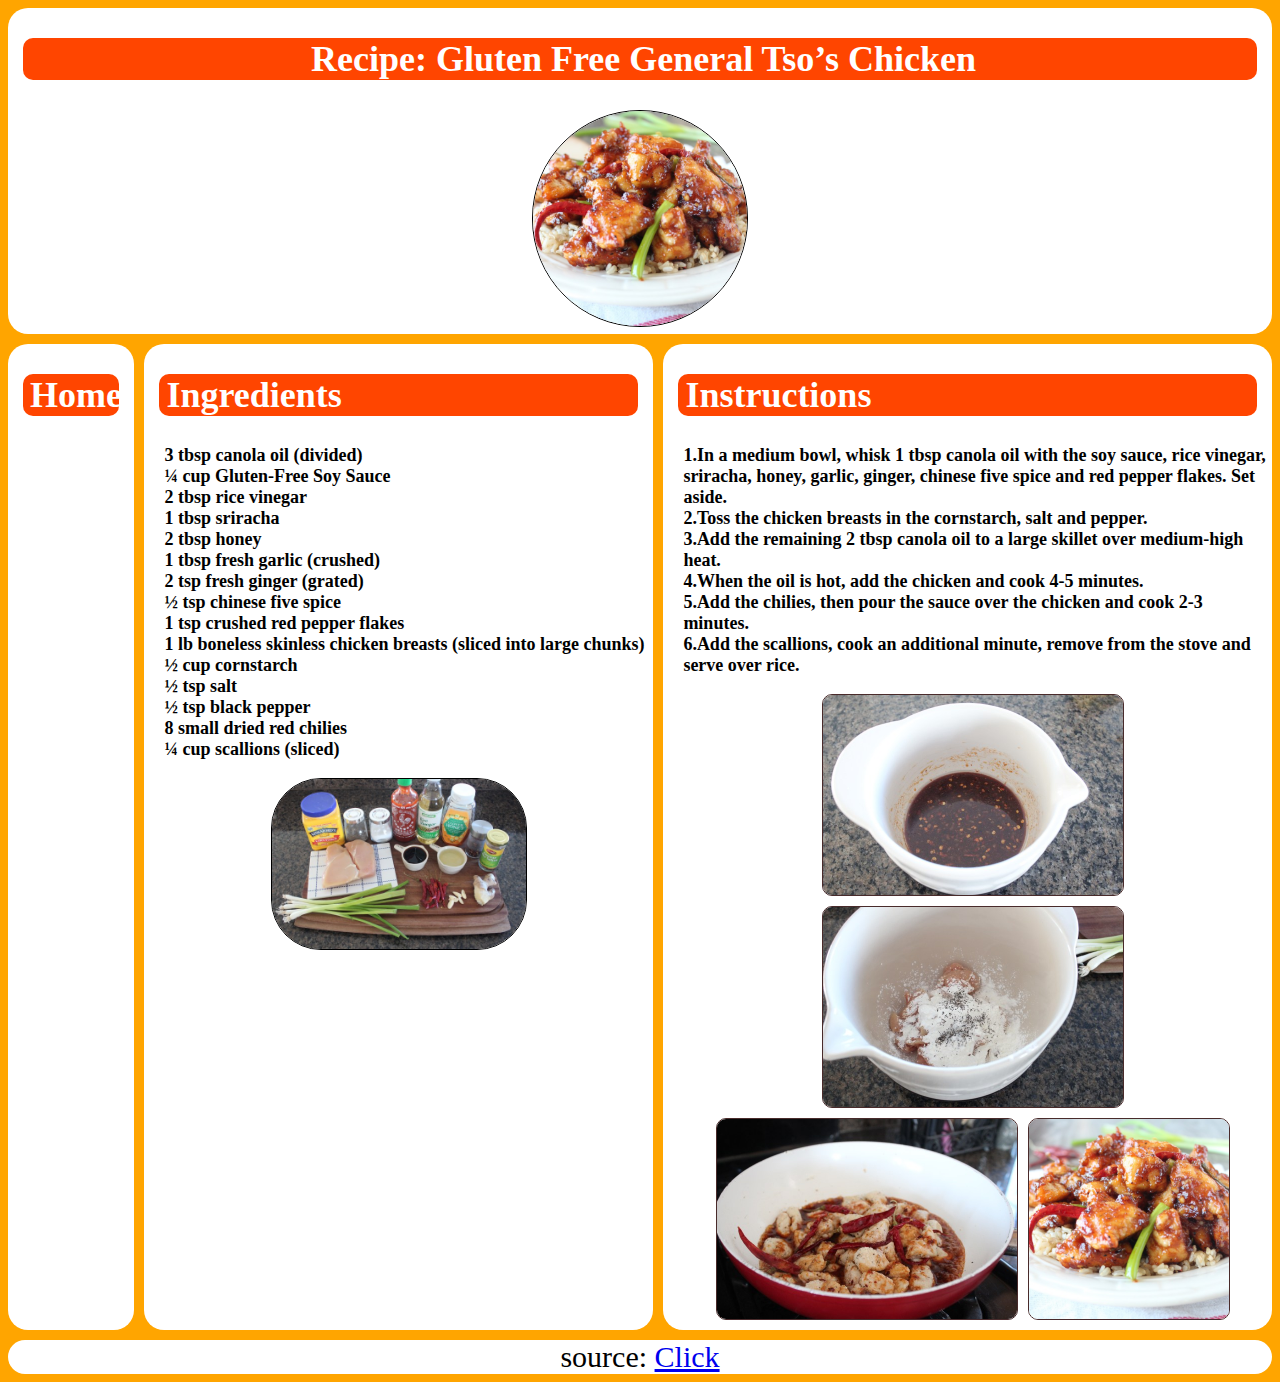
<file: assignment4.html>
<!DOCTYPE html>
<html>
<head>
	<meta charset='utf-8'>
	<meta http-equiv='X-UA-Compatible' content='IE=edge'>
	<title>Page Title</title>
	<meta name='viewport' content='width=device-width, initial-scale=1'>
	<link rel='stylesheet' type='text/css' media='screen' href='main11.css'>
	<link href="https://fonts.googleapis.com/css?family=Kanit&display=swap" rel="stylesheet">
	<script src='main.js'></script>
</head>
<body>
	<div class="grid-container">
        <div id="header"><h2>Recipe: Gluten Free General Tso’s Chicken</h2>
			<div class="center"><img id="chicken-head"src="pic/chicken-5.jpg"></div>
		</div>
        <div id="main1"><h2>Home</h2></div>
        <div id="main2"><h2>Ingredients</h2> 
			<h3>
			3 tbsp canola oil (divided)<br>
			¼ cup Gluten-Free Soy Sauce<br>
			2 tbsp rice vinegar<br>
			1 tbsp sriracha<br>
			2 tbsp honey<br>
			1 tbsp fresh garlic (crushed)<br>
			2 tsp fresh ginger (grated)<br>
			½ tsp chinese five spice<br>
			1 tsp crushed red pepper flakes<br>
			1 lb boneless skinless chicken breasts (sliced into large chunks)<br>
			½ cup cornstarch<br>
			½ tsp salt<br>
			½ tsp black pepper<br>
			8 small dried red chilies<br>
			¼ cup scallions (sliced)</h3>
			<div class="center"><img id="chicken-1"src="pic/chicken-1.jpg"></div>
		</div>
        <div id="right"><h2>Instructions</h2>
			<h3>
			1.In a medium bowl, whisk 1 tbsp canola oil with the soy sauce, rice vinegar, sriracha, honey, garlic, ginger, chinese five spice and red pepper flakes. Set aside. <br>
		
			2.Toss the chicken breasts in the cornstarch, salt and pepper.<br>
			3.Add the remaining 2 tbsp canola oil to a large skillet over medium-high heat.<br>
		
			4.When the oil is hot, add the chicken and cook 4-5 minutes.<br>
			5.Add the chilies, then pour the sauce over the chicken and cook 2-3 minutes.<br>
		
			6.Add the scallions, cook an additional minute, remove from the stove and serve over rice.</h3>
			<div class="flex_container"> 
				 <img src="pic/chicken-2.jpg"> 
				 <img src="pic/chicken-3.jpg"> 
				 <img src="pic/chicken-4.jpg"> 
				 <img src="pic/chicken-7.jpg"> 

				
				
			</div>
		</div>
        <div id="footer">source: <a href="https://whitneybond.com/gluten-free-general-tsos-chicken/">Click</a></div>
	</div>

	
	
</body>
</html>
</file>
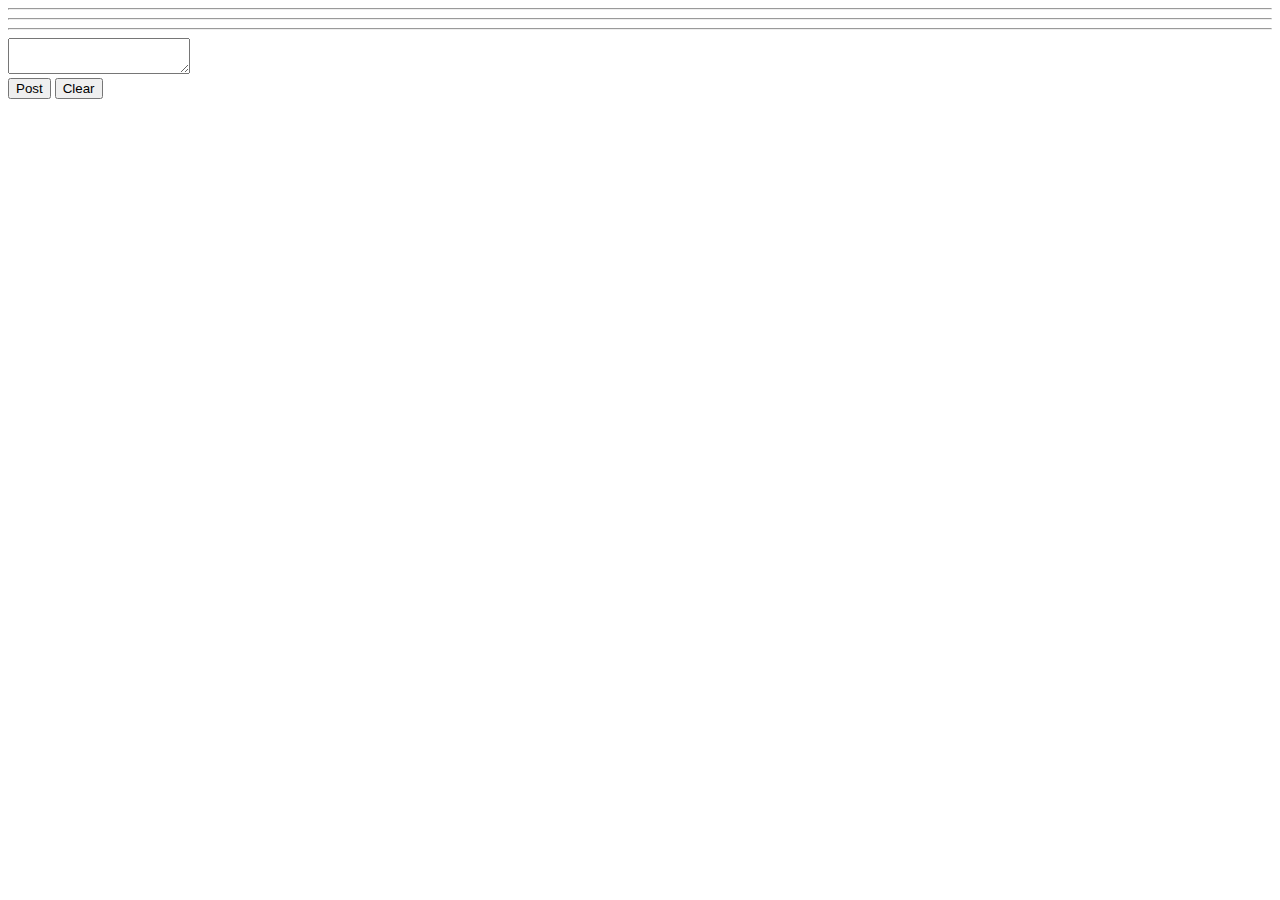
<file: assignment5.html>
<!DOCTYPE html>
<html>
<head>
	<meta charset='utf-8'>
	<meta http-equiv='X-UA-Compatible' content='IE=edge'>
	<title>Blogger</title>
	<meta name='viewport' content='width=device-width, initial-scale=1'>
	<link rel='stylesheet' type='text/css' media='screen' href='main.css'>
	<script src='main.js'></script>
</head>
<body>
	<div id="post1"></div>
	<hr>
	<div id="reply1"></div>
	<hr>
	<div id="reply2"></div>
	<hr>
	<textarea name="text1" id="text1"></textarea> 
	<br/>
	<button type="button" onclick="postFunction()">Post</button>
	<button type="button" onclick="clearFunction()">Clear</button>
	
</body>
</html>
</file>
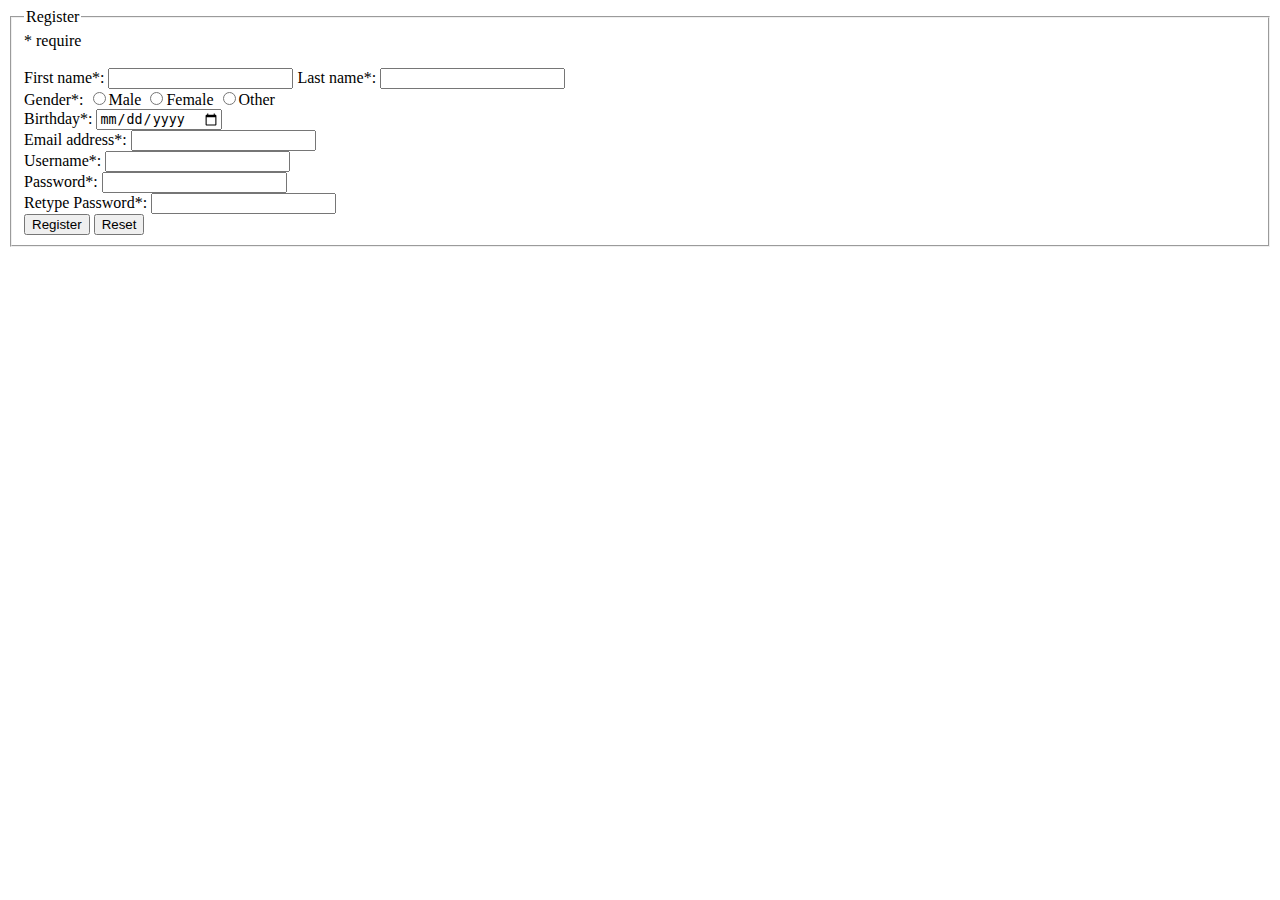
<file: assignment6.html>
<!DOCTYPE html>
<html>
<head>
	<meta charset='utf-8'>
	<meta http-equiv='X-UA-Compatible' content='IE=edge'>
	<title>Page Title</title>
	<meta name='viewport' content='width=device-width, initial-scale=1'>
	<link rel='stylesheet' type='text/css' media='screen' href='main.css'>
	<script src='register.js'></script>
</head>
<body>
	<form name="myForm" id="myForm" action="login.html">
		<fieldset>
			<legend>Register</legend>
			<span>* require</span> <br>
			<span id="errormsg"></span> <br>
			First name*: 
			<input type="text" name="firstname" >
			Last name*: 
			<input type="text" name="lastname" >
			<br>
			Gender*: 
			<input type="radio" name="gender" value="male" >Male
			<input type="radio" name="gender" value="female" >Female
			<input type="radio" name="gender" value="female" >Other
			<br>
			Birthday*: 
			<input type="date" name="bday" value="" >
			<br>
			Email address*: 
			<input type="email" name="email" >
			<br>
			Username*: 
			<input type="text" name="username" >
			<br>
			Password*: 
			<input type="password" name="password" >
			<br>
			Retype Password*: 
			<input type="password" name="repassword" >
			<br>
			<input type="submit" value="Register">
			<input type="reset" value="Reset">
		</fieldset>
	</form>
</body>
</html>
</file>
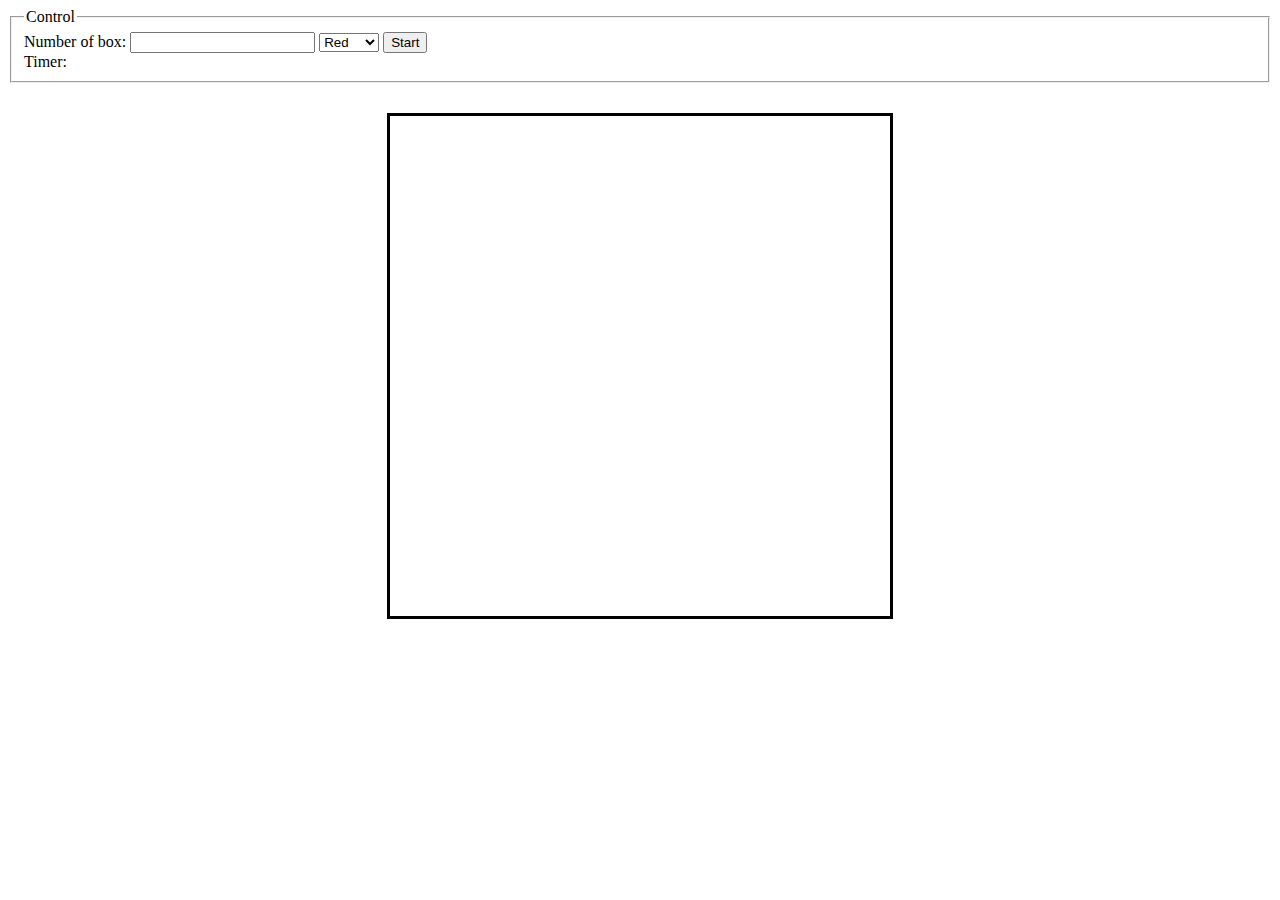
<file: assignment7.html>
<!DOCTYPE html>
<html>
	<head>
		<meta charset="UTF-8">
		<title>Square game</title>
		<script type="text/javascript" src="game.js"></script>
		<link rel="stylesheet" type="text/css" href="game.css">
	</head>
	<body>
		<!-- these codes were adapted from https://courses.cs.washington.edu/courses/cse154/17sp/lecture/more-dom/code/squares.html  -->

		<fieldset>
			<legend>Control</legend>
			Number of box: 
			<input type="text" name="numbox" id="numbox">
			<select name="color" id = "color">
  				<option value="red">Red</option>
  				<option value="blue">Blue</option>
  				<option value="green">Green</option>
			</select>
			<button id="start">Start</button>
			<div id="timerClock"> Timer:
				<div id="clock"></div>
			</div>
		</fieldset>

		
		

		<div id="squares-container">
			<div id="squares-layer"></div>
		</div>
	
	</body>
</html>
</file>
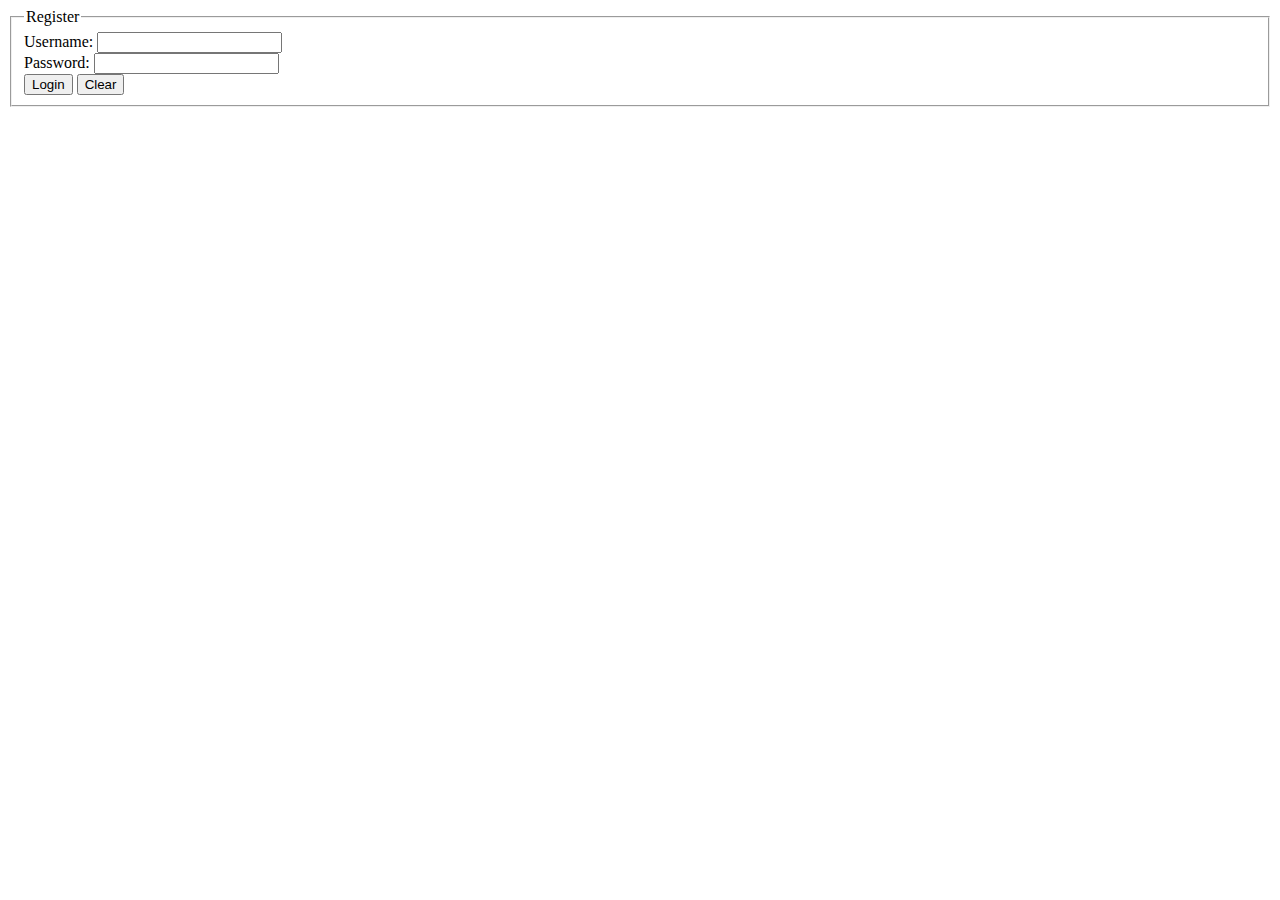
<file: login.html>
<!DOCTYPE html>
<html>
<head>
	<meta charset='utf-8'>
	<meta http-equiv='X-UA-Compatible' content='IE=edge'>
	<title>Page Title</title>
	<meta name='viewport' content='width=device-width, initial-scale=1'>
	<link rel='stylesheet' type='text/css' media='screen' href='main.css'>
	<script src='login.js'></script>
</head>
<body>
	<form name="myLogin" id = "myLogin">
		<fieldset>
			<legend>Register</legend>
			Username: 
			<input type="text" name="username" id="username">
			<br>
			Password: 
			<input type="password" name="password">
			<br>
			<input type="submit" value="Login">
			<input type="reset" value="Clear">
		</fieldset>
	</form>
</body>
</html>
</file>
<file: main11.css>
body{
	font-family: 'Times New Roman', Georgia;
	background-color:orange;
}

h2{
	margin-left: 15px;
	font-size: larger;
	background-color: orangered;
	color:white;
	border-radius: 10px;
	padding-left: 7px;
	margin-right: 15px;
}

h3{
	margin-left: 20px;
	
	font-size: large;
}

#chicken-1{
	border-radius: 50px;
	width: 50%;
	border: 1px solid black;
}

#chicken-head{
	border-radius: 500px;
	width: 17%;
	border: 1px solid black;
}

.center{
	text-align: center;
}

.flex_container{
    display: flex;
    flex-wrap: wrap;
    width: 100%;
    justify-content: center;
}

.flex_container > img{
	background-color: black;
    border-radius: 10px;
    margin-left: 10px;
	margin-bottom: 10px;
	height: 200px;
	border: 1px solid rgb(73, 43, 43);

}

.grid-container {
	display: grid;
	grid-template-columns: 10% auto auto ;
	grid-gap: 10px;
	

}

.grid-container > div{
	border-radius: 20px;
	font-size: 30px;
	text-align: center;
	background-color: white;
}

#header{
	grid-column: 1/ span 3;
	
}
#main1{
	grid-column: 1/ span 1;
}
#main2{
	grid-column: 2/ span 1;
	text-align: left;
	
}

#right{
	grid-column: 3/ span 1;
	text-align: left;
	
}

#footer{
	grid-column: 1/ span 3;
}

@media only screen and (max-width: 800px) {
	.grid-container {
		display: grid;
		grid-template-columns: 10% auto ;
		grid-gap: 10px;
	
	}
	
	.grid-container > div{
		border: 1px solid black;
		font-size: 30px;
		text-align: center;
		background-color: white;
	}
	
	#header{
		grid-column: 1/ span 2;
		
	}
	#main1{
		grid-column: 1/ span 1;
	}
	#main2{
		grid-column: 2/ span 1;
	
	}
	
	#right{
		grid-column: 1/ span 2;
	
	}
	
	#footer{
		grid-column: 1/ span 2;
	}
}

@media only screen and (max-width: 600px) {
	.grid-container {
		display: grid;
		grid-template-columns: auto ;
		grid-gap: 10px;
	
	}
	
	.grid-container > div{
		border: 1px solid black;
		font-size: 30px;
		text-align: center;
		background-color: white;
	}
	
	#header{
		grid-column: 1/ span 1;
		
	}
	#main1{
		grid-column: 1/ span 1;
	}
	#main2{
		grid-column: 1/ span 1;
	
	}
	
	#right{
		grid-column: 1/ span 1;
	
	}
	
	#footer{
		grid-column: 1/ span 1;
	}
}
</file>
<file: main.css>
img{
    width: 30%;
}

div .class1{
    border: 2px solid magenta;
    margin: auto;
    width: 50%;
    height: 100px;
}
p{
    border: 2px solid rgb(6, 58, 23);
    margin: auto;
    width: 30%;
    height: 100px;
}
@media only screen and (max-width: 767px){
    .class1{
        border: 2px solid blue;
    }
}
</file>
<file: game.css>
#squares-container {
	margin-top: 30px;
    display: flex;
    justify-content: space-around;
}

#squares-layer {
    position: relative;
    width: 500px;
    height: 500px;
    
    border: 3px solid black;
}

.square {
    position: absolute;
    width: 25px;
    height: 25px;
    border: 3px solid black;
}

.red{
    background-color: red; 
}
.blue{
    background-color: blue; 
}

.green{
    background-color: green; 
}
</file>
